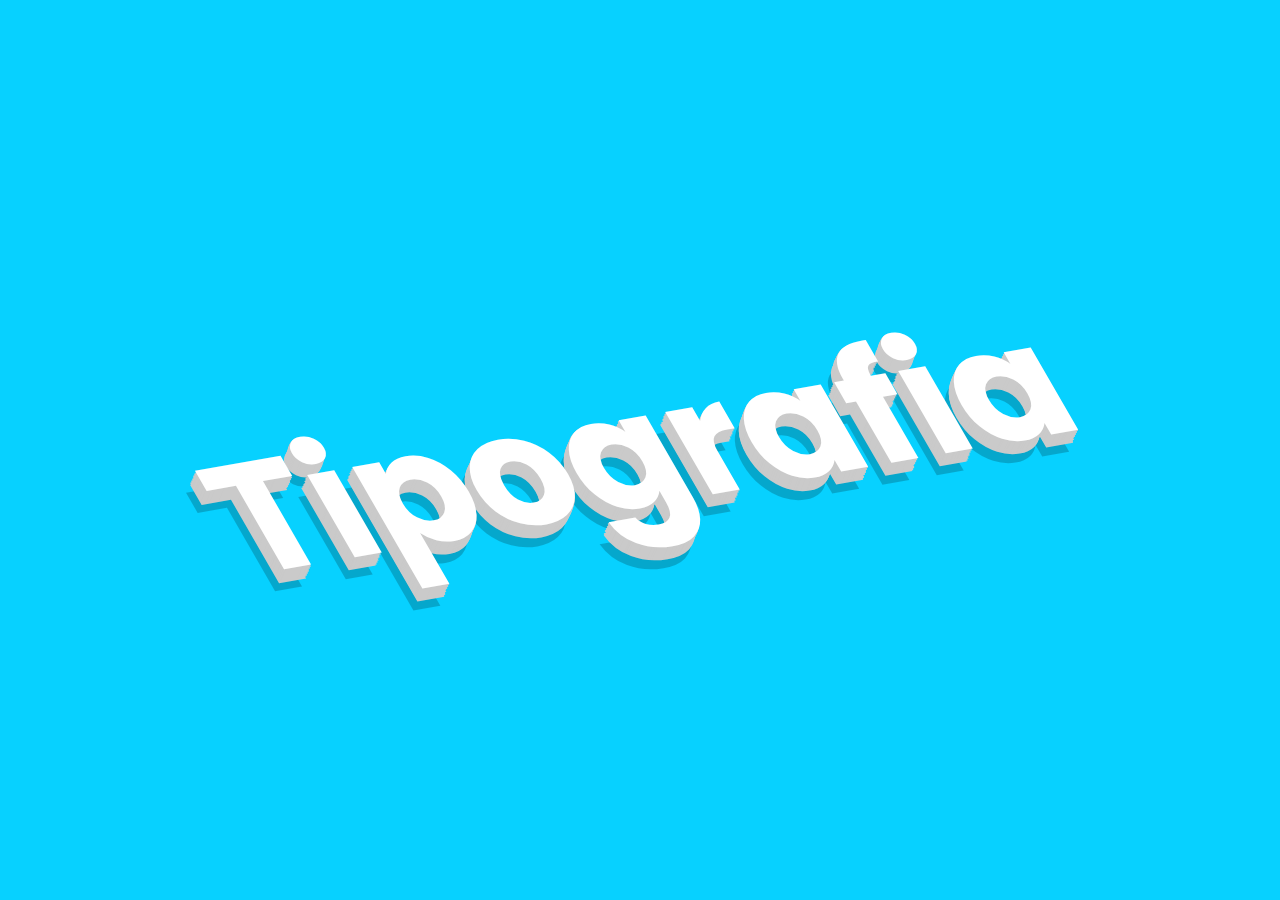
<file: index.html>
<!DOCTYPE html>
<html>
<head>
  <meta name="exoclick-site-verification" content="dd153b1635daa92b030f37597009ef1d">
  <script data-ad-client="ca-pub-3605524151358412" async src="https://pagead2.googlesyndication.com/pagead/js/adsbygoogle.js"></script>
  <meta charset="UTF-8">
  <title>Text Editable</title>
  <link rel="stylesheet" href="style.css">
</head>
<body>
    <h1 contenteditable="true">Tipografia</h1>
  <script type="application/javascript" src="https://syndication.exdynsrv.com/splash.php?idzone=4358220"></script>
  <script type="application/javascript">
    var ad_idzone = "4358224",
    ad_width = "728",
    ad_height = "90",
    v_pos = "bottom",
    h_pos = "center";
</script>
<script type="application/javascript" src="https://a.exdynsrv.com/js.php?t=17&idzone=4358224"></script>
</body>
</html>
</file>
<file: style.css>
@import url('https://fonts.googleapis.com/css2?family=Poppins:wght@600&display=swap');

*
{
    margin: 0%;
    padding: 0%;
    box-sizing: border-box;
    font-family: 'Poppins', sans-serif;
}
body
{
    display: flex;
    justify-content: center;
    align-items: center;
    min-height: 100vh;
    background: #07d1ff;
}
h1
{
    position: relative;
    color: #fff;
    font-size: 10em;
    line-height: 1.1em;
    outline: none;
    text-align: center;
    user-select: none;
    transform: rotate(-10deg) skew(20deg);
    text-shadow: -1px 1px #cacaca,
    -2px 2px #cacaca,
    -3px 3px #cacaca,
    -4px 4px #cacaca,
    -5px 5px #cacaca,
    -6px 6px #cacaca,
    -7px 7px #cacaca,
    -8px 8px #cacaca,
    -9px 9px #cacaca,
    -10px 10px #cacaca,
    -11px 11px #cacaca,
    -12px 12px #cacaca,
    -20px 20px rgba(0,0,0,0.2);
}
</file>
